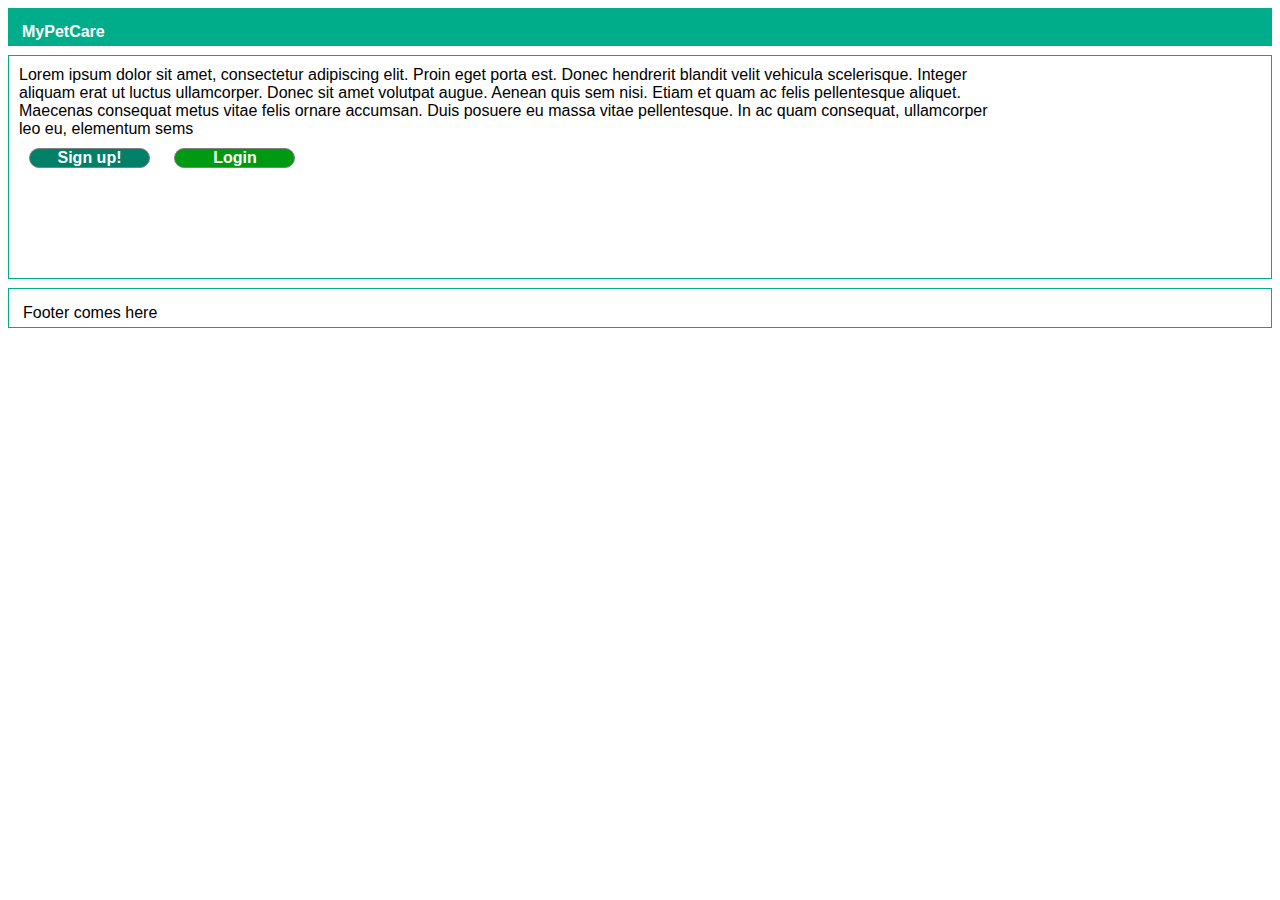
<file: MyPetWorld ui/index.html>
<!DOCTYPE html>
<html>
<head><title>My Pet World</title>
<link rel="stylesheet" type="text/css" href="mainstyle.css">
<!--style>
.entrybutton
{
border: solid 1px gray;
padding: 10;
margin-top: 10;
margin: 10px;
width: 119px;
background-color: rgb(0, 128, 102);
border-radius: 15px;
text-align: center;
font-family: sans-serif;
font-weight: bold;
}

a:hover, a:visited, a:link, a:active
{
    text-decoration: none;
	color: #FFFFFF;
}
body{font-family: sans-serif;}

#pagehead{
	background-color: rgb(0, 173, 139);
	color: white;
	padding: 15px 5px 5px 14px;
	font-size: 100%;
}
#pagebody{
	border: solid 1px rgb(0, 173, 139);
	padding: 10px;
	margin-top: 9px;
}
#welcometext{width:80%;}

#pagefooter{
	padding: 15px 5px 5px 14px;
	font-size: 100%;
	border: solid 1px rgb(0, 173, 139);
	margin-top: 9px;
}

</style-->
</head>

<body>
<div id="pagehead">
<strong>MyPetCare</strong>
</div>

<div id="pagebody">
	<div id="welcometext">Lorem ipsum dolor sit amet, consectetur adipiscing elit. Proin eget porta est. Donec hendrerit blandit velit vehicula scelerisque. Integer aliquam erat ut luctus ullamcorper. Donec sit amet volutpat augue. Aenean quis sem nisi. Etiam et quam ac felis pellentesque aliquet. Maecenas consequat metus vitae felis ornare accumsan. Duis posuere eu massa vitae pellentesque. In ac quam consequat, ullamcorper leo eu, elementum sems</div>
	
	<a href="home.html"><div class="entrybutton">Sign up!</div></a>
	<a href="home.html"><div class="entrybutton greenbutton">Login</div></a>
	<br/><br/><br/><br/><br/><br/>

</div>
<div id="pagefooter">
Footer comes here
</div>

</body>

</html>
</file>
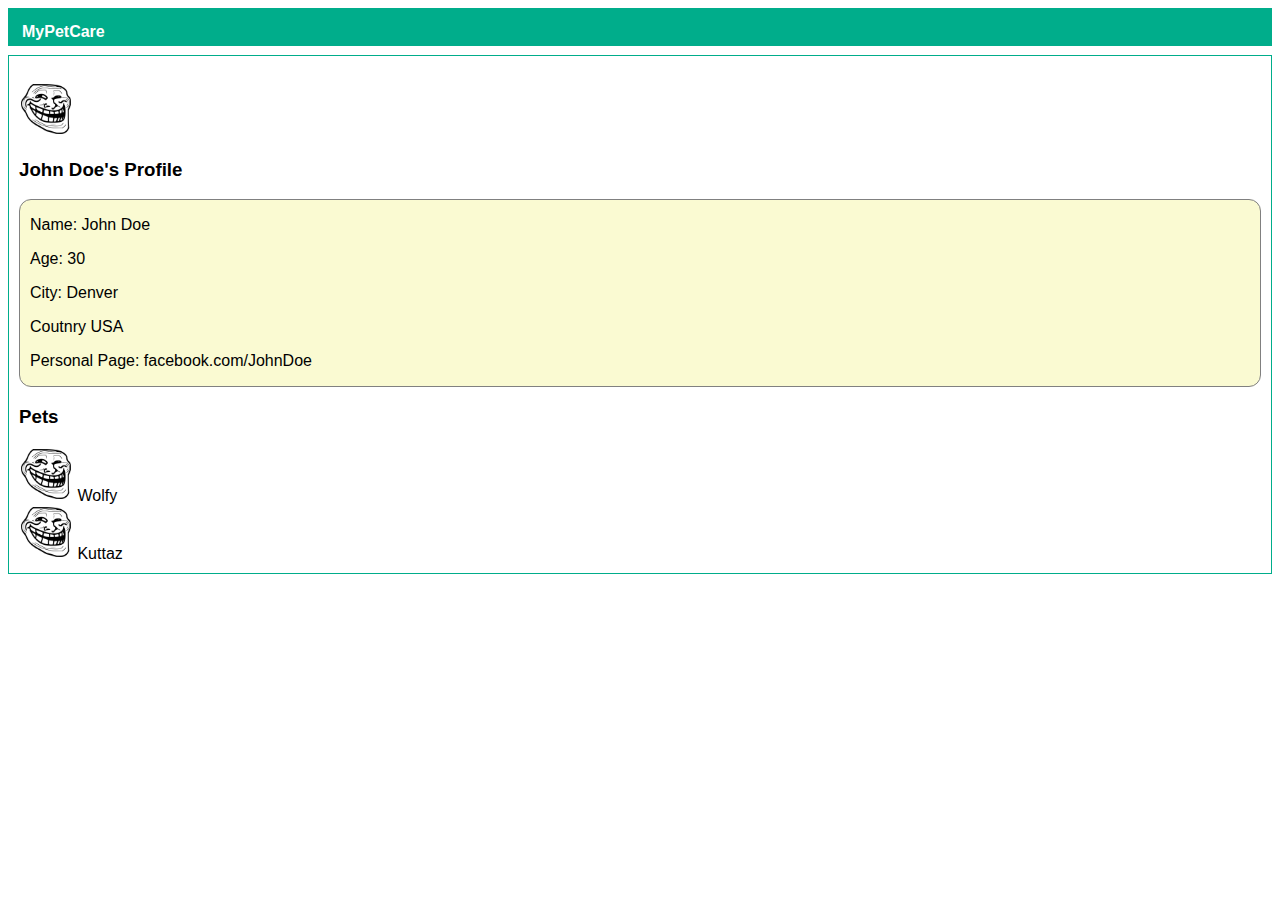
<file: MyPetWorld ui/home.html>
<!DOCTYPE html>
<html>
<head><title>My Pet World - Home</title>
<link rel="stylesheet" type="text/css" href="mainstyle.css">

</head>

<body>
<div id="pagehead">
<strong>MyPetCare</strong>
</div>

<div id="pagebody">
	<div id="profilearea">
		<p><img id="displaypic" src="Trollface.png"/><br/><h3><span id="username">John Doe</span>'s Profile</h3></p>
		
		<div id="userprofileelements">
		<p>Name: John Doe</p>
		<p>Age: 30</p>
		<p>City: Denver</p>
		<p>Coutnry USA</p>
		<p>Personal Page: facebook.com/JohnDoe</p>
		</div>

		
		<p><h3>Pets</h3></p>
		<div><img id="displaypic" src="Trollface.png"/>&nbsp;Wolfy </div>
		<div><img id="displaypic" src="Trollface.png"/>&nbsp;Kuttaz</div>
	</div>

</div>

</body>

</html>
</file>
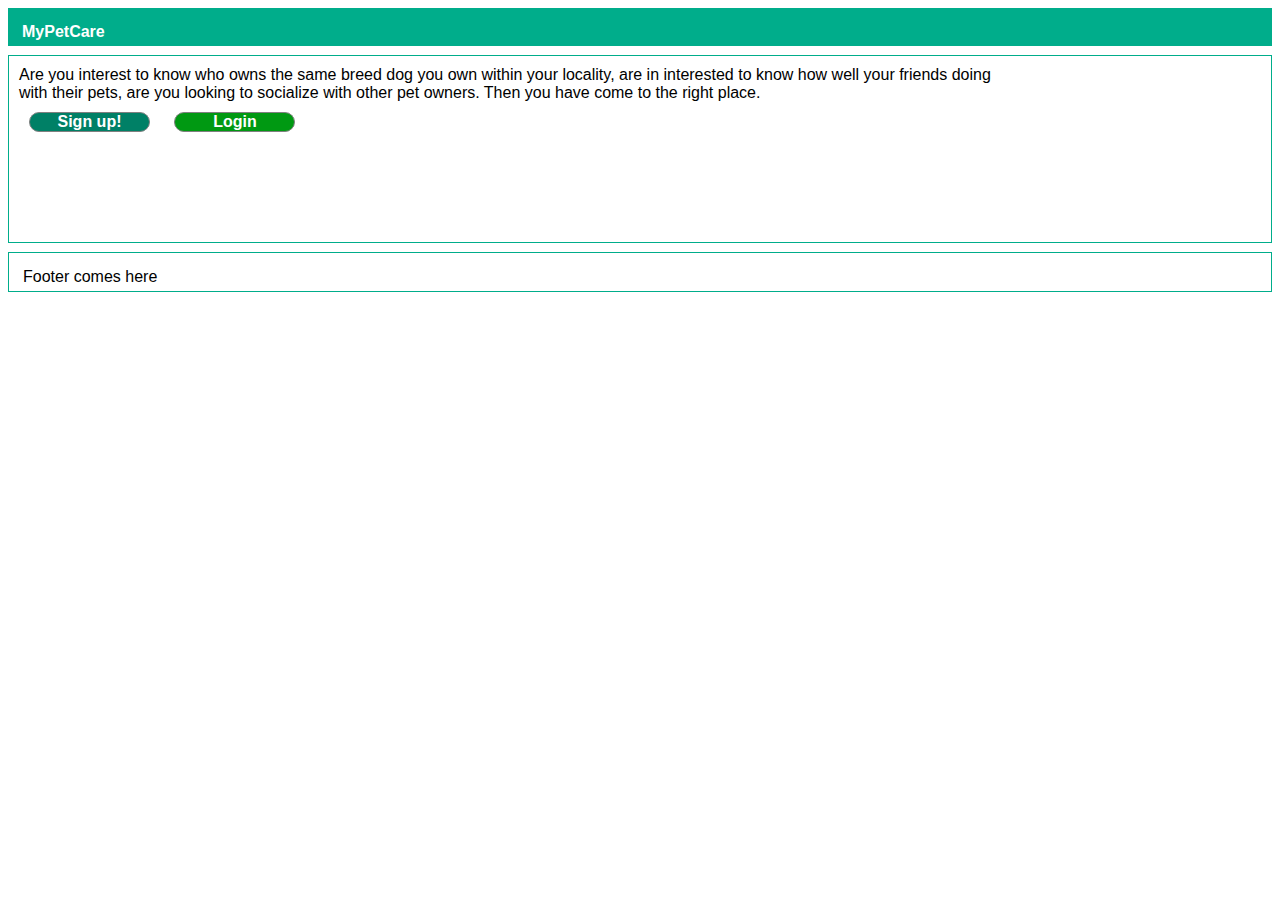
<file: mpw-client/app/indexm.html>
<!DOCTYPE html>
<html lang="en" ng-app="mpw-client">
<head><title>My Pet World</title>
<link rel="stylesheet" type="text/css" href="css/mainstyle.css">
<!--style>
.entrybutton
{
border: solid 1px gray;
padding: 10;
margin-top: 10;
margin: 10px;
width: 119px;
background-color: rgb(0, 128, 102);
border-radius: 15px;
text-align: center;
font-family: sans-serif;
font-weight: bold;
}

a:hover, a:visited, a:link, a:active
{
    text-decoration: none;
	color: #FFFFFF;
}
body{font-family: sans-serif;}

#pagehead{
	background-color: rgb(0, 173, 139);
	color: white;
	padding: 15px 5px 5px 14px;
	font-size: 100%;
}
#pagebody{
	border: solid 1px rgb(0, 173, 139);
	padding: 10px;
	margin-top: 9px;
}
#welcometext{width:80%;}

#pagefooter{
	padding: 15px 5px 5px 14px;
	font-size: 100%;
	border: solid 1px rgb(0, 173, 139);
	margin-top: 9px;
}

</style-->
</head>

<body>
<div id="pagehead">
<strong>MyPetCare</strong>
</div>

<div id="pagebody">
	<div id="welcometext">Are you interest to know who owns the same breed dog you own within your locality, are in interested to know how well your friends doing with their pets, are you looking to socialize with other pet owners. Then you have come to the right place.</div>
	
	<a href="#view/"><div class="entrybutton">Sign up!</div></a>
	<a href="modules/user/partials/profile.html"><div class="entrybutton greenbutton">Login</div></a>
	<br/><br/><br/><br/><br/><br/>

</div>
<div id="pagefooter">
Footer comes here
</div>

</body>

</html>
</file>
<file: MyPetWorld ui/mainstyle.css>
.entrybutton
{
border: solid 1px gray;
padding: 10;
margin-top: 10;
margin: 10px;
width: 119px;
background-color: rgb(0, 128, 102);
border-radius: 15px;
text-align: center;
font-family: sans-serif;
font-weight: bold;
display: inline-block;
}

.greenbutton{
	background-color: rgb(0, 153, 18);
}

a:hover, a:visited, a:link, a:active
{
    text-decoration: none;
	color: #FFFFFF;
}
body{font-family: sans-serif;}

#pagehead{
	background-color: rgb(0, 173, 139);
	color: white;
	padding: 15px 5px 5px 14px;
	font-size: 100%;
}
#pagebody{
	border: solid 1px rgb(0, 173, 139);
	padding: 10px;
	margin-top: 9px;
}
#welcometext{width:80%;}

#pagefooter{
	padding: 15px 5px 5px 14px;
	font-size: 100%;
	border: solid 1px rgb(0, 173, 139);
	margin-top: 9px;
}

#displaypic{
	width:50px;
	height:50px;
	#border: solid 1px gray; padding:2px;
}

#userprofileelements{
	border: solid 1px gray;
	background-color: lightgoldenrodyellow;
	padding-left: 10px;
	border-radius: 12px;
}
</file>
<file: mpw-client/app/css/mainstyle.css>
.entrybutton
{
border: solid 1px gray;
padding: 10;
margin-top: 10;
margin: 10px;
width: 119px;
background-color: rgb(0, 128, 102);
border-radius: 15px;
text-align: center;
font-family: sans-serif;
font-weight: bold;
display: inline-block;
}

.greenbutton{
	background-color: rgb(0, 153, 18);
}

a:hover, a:visited, a:link, a:active
{
    text-decoration: none;
	color: #FFFFFF;
}
body{font-family: sans-serif;}

#pagehead{
	background-color: rgb(0, 173, 139);
	color: white;
	padding: 15px 5px 5px 14px;
	font-size: 100%;
}
#pagebody{
	border: solid 1px rgb(0, 173, 139);
	padding: 10px;
	margin-top: 9px;
}
#welcometext{width:80%;}

#pagefooter{
	padding: 15px 5px 5px 14px;
	font-size: 100%;
	border: solid 1px rgb(0, 173, 139);
	margin-top: 9px;
}

#displaypic{
	width:50px;
	height:50px;
	#border: solid 1px gray; padding:2px;
}

#userprofileelements{
	border: solid 1px gray;
	background-color: lightgoldenrodyellow;
	padding-left: 10px;
	border-radius: 12px;
}
</file>
